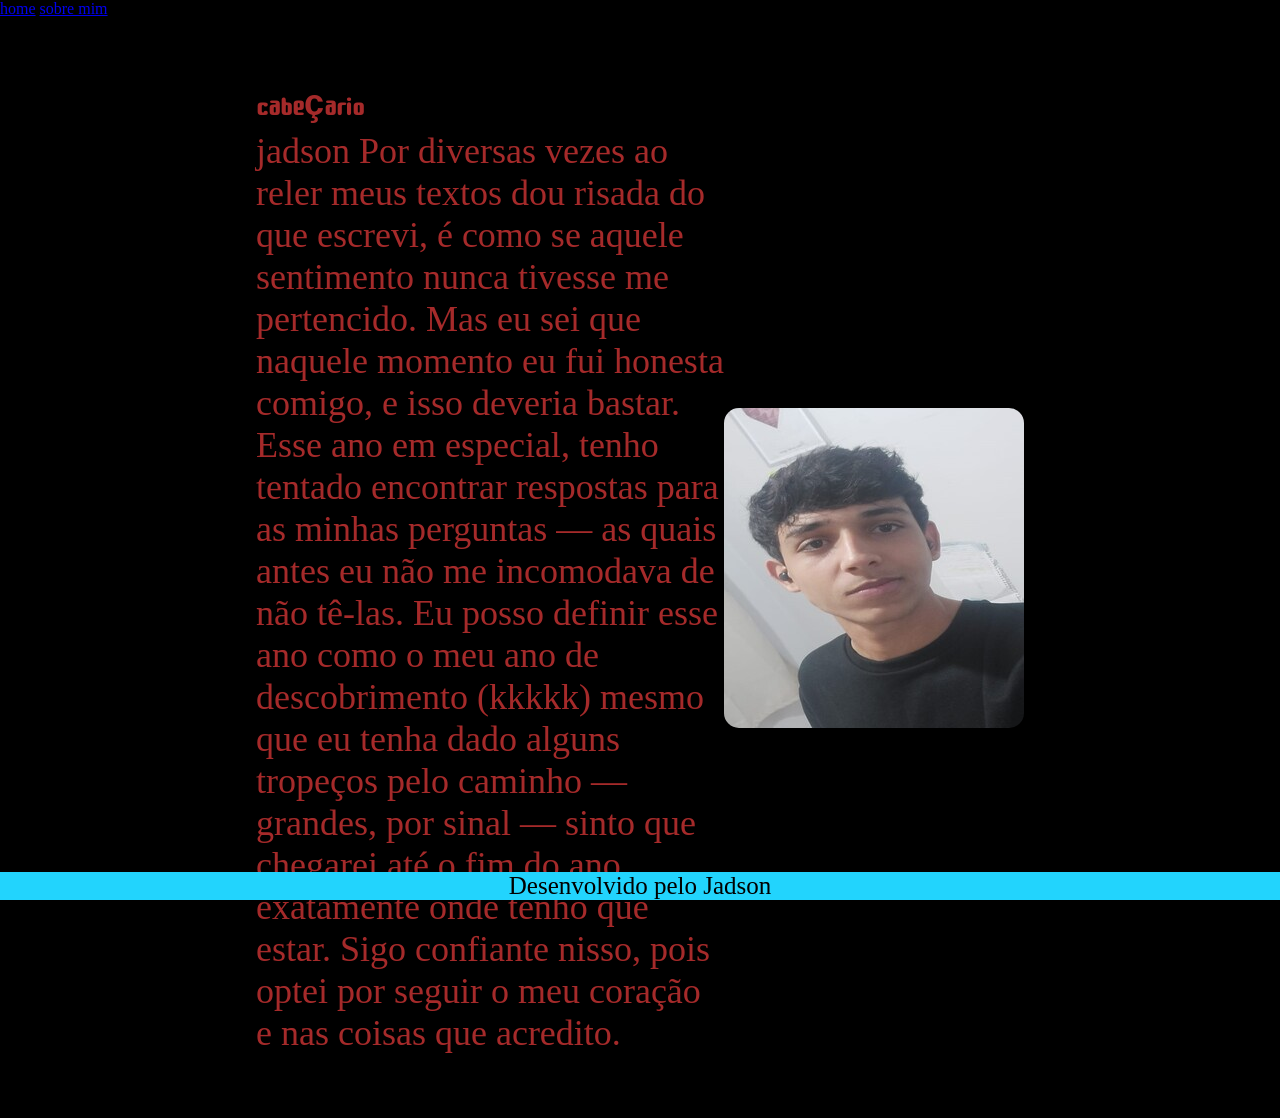
<file: about.html>
<!DOCTYPE html>
<html lang="pt-br">
<head>
    <meta charset="UTF-8">
    <meta name="viewport" content="width=device-width, initial-scale=1.0">
    <title>sobre mim</title>
    <link rel="stylesheet" href="./styles/style.css">
</head>
<body>
    <header class="cabeçario">
        <nav class="cabeçario__nav">
            <a class="cabeçario__a" href="index.html">home</a>
            <a class="cabeçario__a" href="about.html">sobre mim</a>
        </nav>
    </header>
    <main class="conteudo">
        <section class="conteud_aa">
            <h1 class="titulo-destacado">cabeçario</h1>
            <p class="paragrafo">jadson Por diversas vezes ao reler meus textos dou risada do que escrevi, é como se aquele sentimento nunca tivesse me pertencido. Mas eu sei que naquele momento eu fui honesta comigo, e isso deveria bastar.

                Esse ano em especial, tenho tentado encontrar respostas para as minhas perguntas — as quais antes eu não me incomodava de não tê-las.
                
                Eu posso definir esse ano como o meu ano de descobrimento (kkkkk) mesmo que eu tenha dado alguns tropeços pelo caminho — grandes, por sinal — sinto que chegarei até o fim do ano exatamente onde tenho que estar.
                
                Sigo confiante nisso, pois optei por seguir o meu coração e nas coisas que acredito.</p>
        </section>
        <img src="./assets/jadson.jpeg" alt="jadson">
    </main>
    <footer class="partedebaixo">
        <p>Desenvolvido pelo Jadson</p>
     </footer>
</body>
</html>
</file>
<file: styles/style.css>
@import url('https://fonts.googleapis.com/css2?family=Bebas+Neue&display=swap');
@import url('https://fonts.googleapis.com/css2?family=Cute+Font&display=swap');
* {
    margin: 0;
    padding: 0;

}
body {
    
    
    box-sizing: border-box;
   
    background-color: black;
    color: brown;   
}
.secao {
    height: 100%;
    width: 615px;
    font-family:  'Bebas Neue', sans-serif;
    display: flex;
    flex-direction: column;
    gap: 40px;
}
.titulo-destacado {
    font-family: 'Cute Font', sans-serif;
    font-size: 36px;   
}
.conteudo {
    
    padding: 5% 20%;
    display:flex;
    align-items: center;
    justify-content: space-evenly;
}
strong { 
    color: rgb(228, 203, 203);

}.paragrafo {
    font-size: 36px;
}
.botao {
    display: flex;
    flex-direction: column;
    gap: 15px;
    align-items: center;
    justify-content: space-between;
}
.lins {
    /*background-color: rgb(108, 60, 153);*/
    color: rgb(104, 47, 47);
    width: 250px;
    display: flex;
    align-items: center;
    justify-content: center;
    gap: 15px;
    text-align: center;
    border-radius: 15px;
    border: 2px solid #22D4FD;
    font-size: 20px;
    padding: 21.5px 0;
    text-decoration: none;
    font-weight: 600;
}
img {
    border-radius: 15px;
}
.sub {
    font-family:  'Bebas Neue', sans-serif;
    color: aliceblue;
}
.lins:hover {
    background-color: #494040;
}
.partedebaixo {
    position: absolute;
    bottom:0%;
    width: 100%;

    font-size: 25px;
    text-align: center;
    background-color: #22D4FD;
    color: black;

}
.partedecima {
    display: flex;
    gap: 40px;

}

.oioi{
    color: #22D4FD;
    font-size: 24px;
    text-decoration: none;
}
.cabeça {
    padding: 2% 0% 0% 20%;
}
</file>
